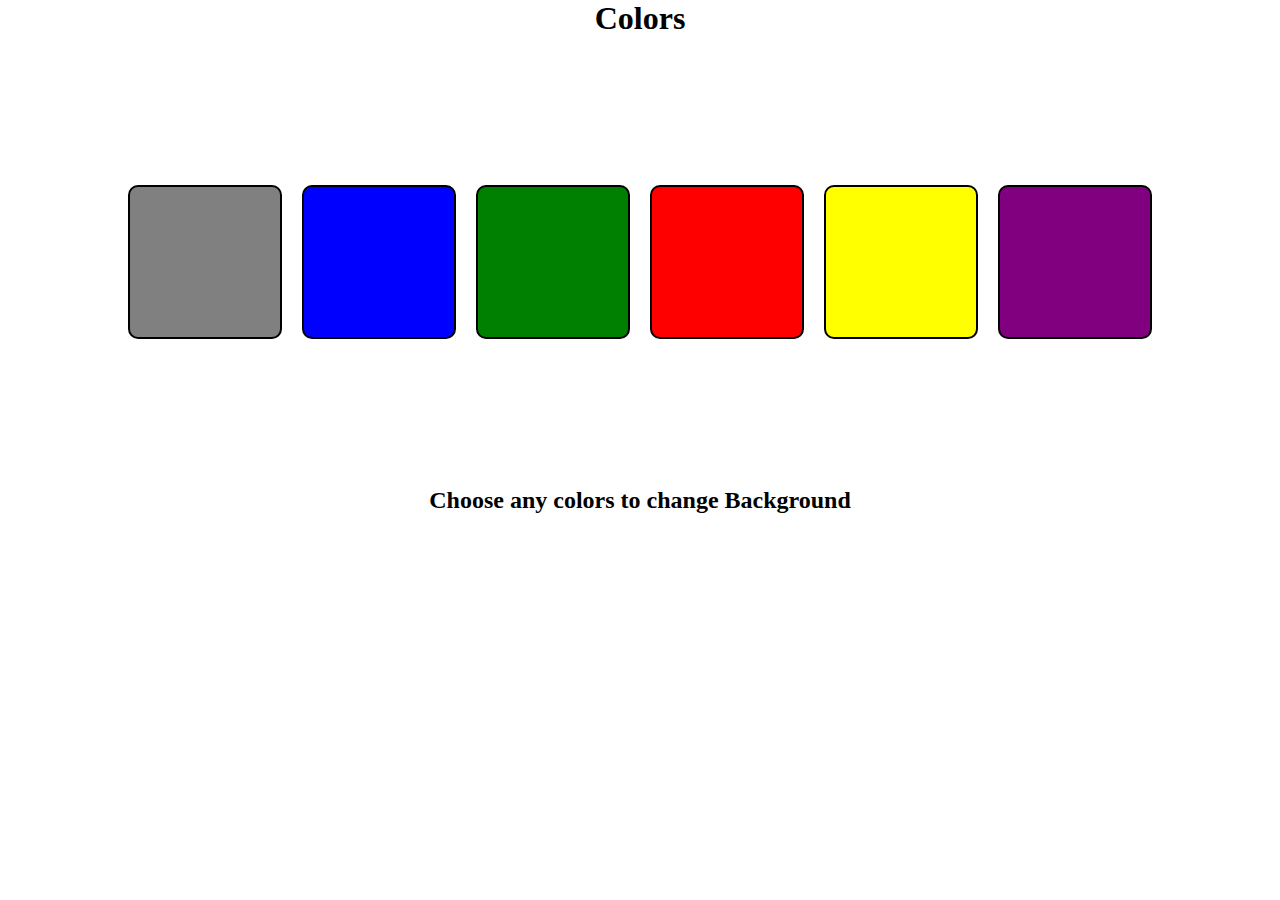
<file: project_01/index.html>
<!DOCTYPE html>
<html lang="en">
<head>
    <meta charset="UTF-8">
    <meta name="viewport" content="width=device-width, initial-scale=1.0">
    <title>Change-Color</title>
    <link rel="stylesheet" href="style.css">
</head>
<body>
    <h1>Colors</h1>
    <div class="canvas">
        <span class="button" id="gray"></span>
        <span class="button" id="blue"></span>
        <span class="button" id="green"></span>
        <span class="button" id="red"></span>
        <span class="button" id="yellow"></span>
        <span class="button" id="purple"></span>
    </div>
    <h2>Choose any colors to change Background</h2>
</body>
<script src="script.js"></script>
</html>
</file>
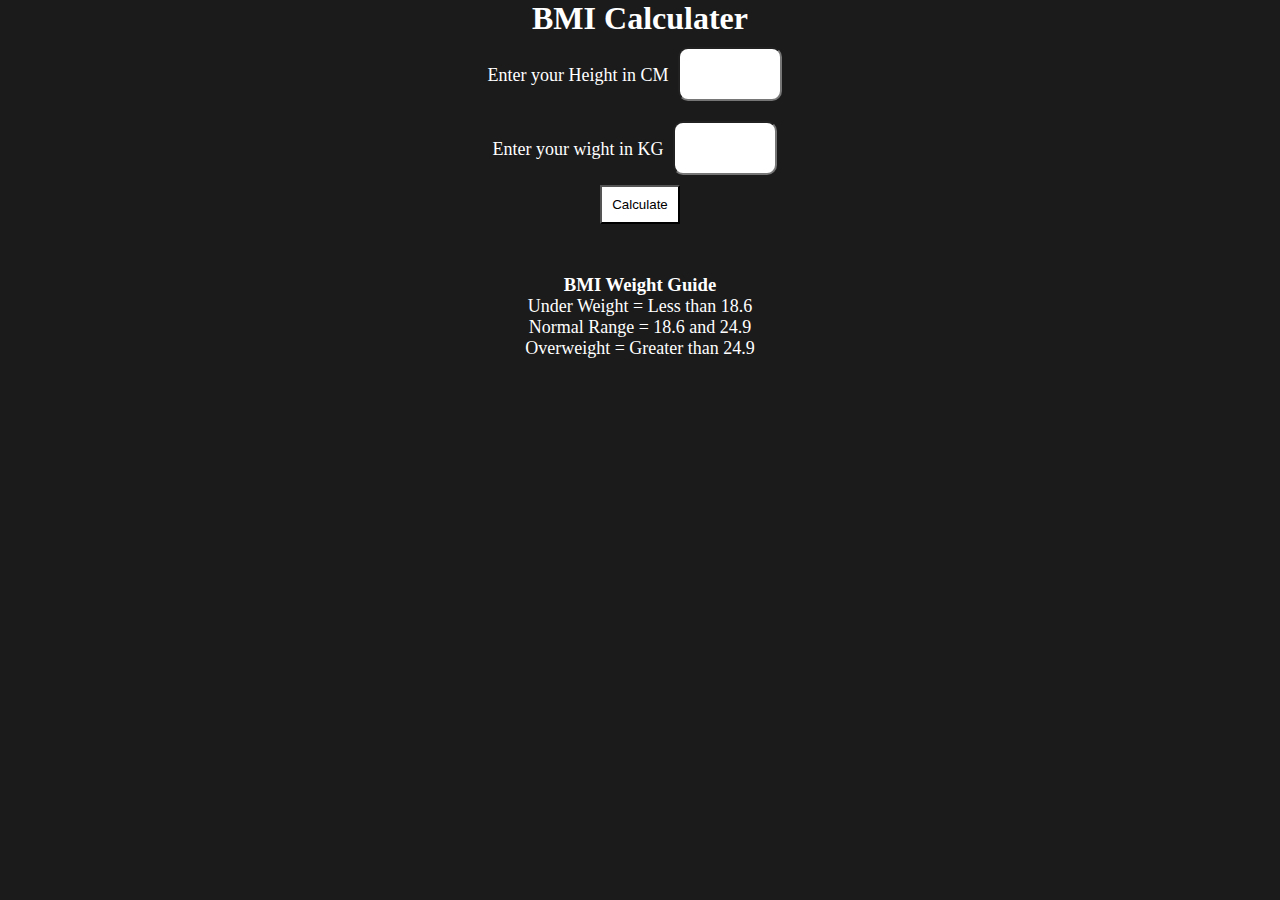
<file: project_02/index.html>
<!DOCTYPE html>
<html lang="en">
<head>
    <meta charset="UTF-8">
    <meta name="viewport" content="width=device-width, initial-scale=1.0">
    <title>BMI-Calculater</title>
    <link rel="stylesheet" href="style.css">
</head>
<body>
    <div class="container">
        <h1>BMI Calculater</h1>
        <form>
            <p><label>Enter your Height in CM</label><input class="box" type="text" id="height"></p>
            <p><label>Enter your wight in KG</label><input class="box" type="text" id="wight"></p>
            <button class="btn">Calculate</button>
            <div id="results"></div>
            <div id="weight-guide">
                <h3>BMI Weight Guide</h3>
                <p>Under Weight = Less than 18.6</p>
                <p>Normal Range = 18.6 and 24.9</p>
                <p>Overweight = Greater than 24.9</p>
              </div>
        </form>
    </div>
</body>
<script src="script.js"></script>
</html>
</file>
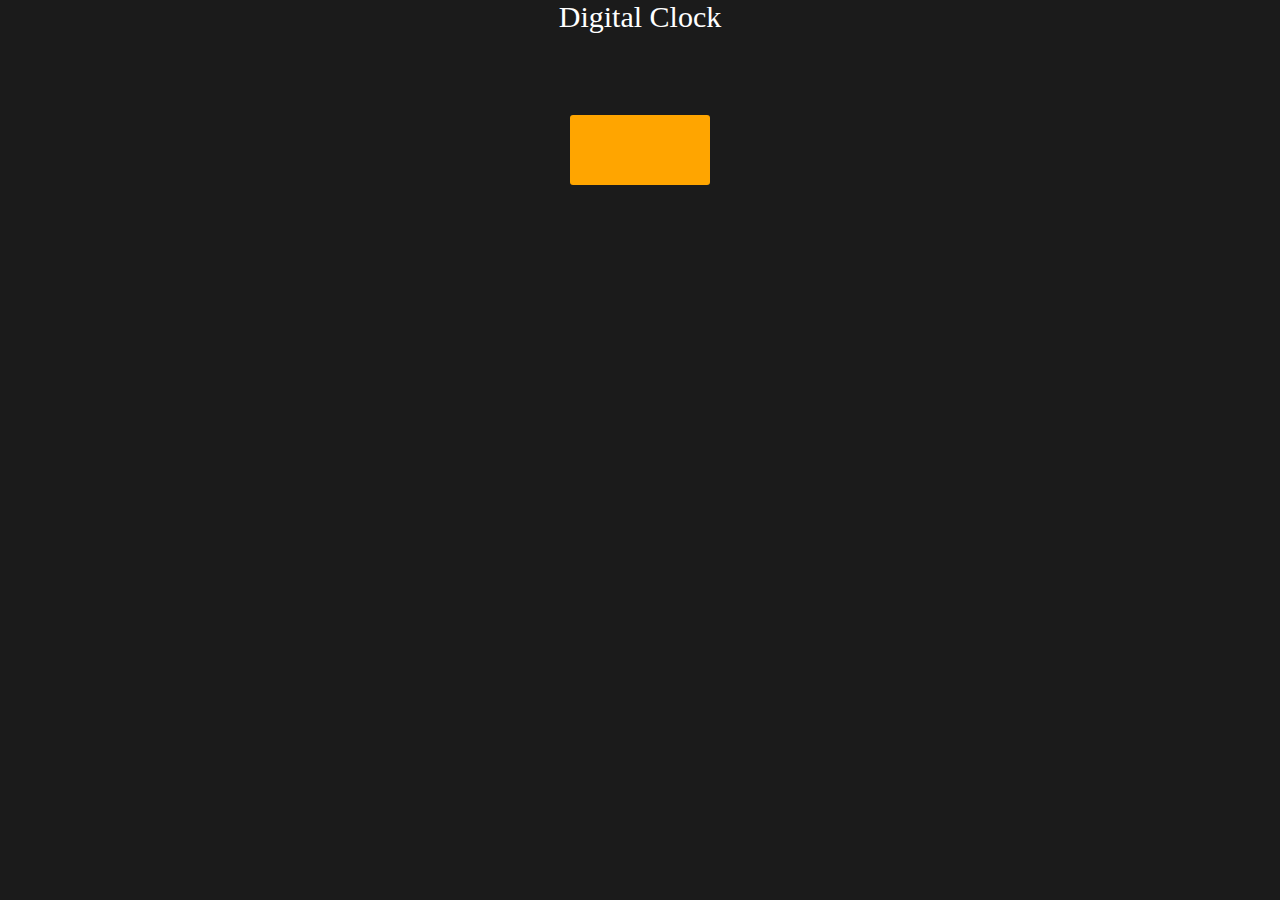
<file: project_03/index.html>
<!DOCTYPE html>
<html lang="en">
<head>
    <meta charset="UTF-8">
    <meta name="viewport" content="width=device-width, initial-scale=1.0">
    <title>Digital Clock</title>
    <style>
        *{
            margin: 0;
            padding: 0;
            background-color: #1b1b1b;
            color: white;
            text-align: center;
            height: 100px;
            font-size: 30px;
        }

        #clock{
            display: flex;
            justify-content: center;
            align-items: center;
            height: 70px;
            width: 140px;
            background-color: orange;
            border-radius: 3px;
        }
        .container{
            display: flex;
            justify-content: center;
            align-items: center;
        }
    </style>
</head>
<body>
        <p>Digital Clock</p>
        <div class="container">
            <div id="clock">

            </div>    
        </div>
</body>
<script src="script.js"></script>
</html>
</file>
<file: project_01/style.css>
*{
    margin: 0;
    padding: 0;
    text-align: center;
}

span{
    display: block;
}

.canvas{
    width: 100%;
    height: 50vh;
    display: flex;
    justify-content: center;
    align-items: center;
}

.button{
    height: 150px;
    width: 150px;
    margin: 10px;
    border: 2px solid black;
    border-radius: 10px;
}

#gray{
    background-color: gray;
}

#blue{
    background-color: blue;
}

#green{
    background-color: green;
}

#red{
    background-color: red;
}

#yellow{
    background-color: yellow;
}

#purple{
    background-color: purple;
}
</file>
<file: project_02/style.css>
*{
    margin: 0;
    padding: 0;
    background-color: #1b1b1b;
    color: white;
    text-align: center;
}

p{
    font-size: 18px;
}

.box{
    margin: 10px;
    background-color: white;
    border-radius: 10px;
    height: 50px;
    width: 100px;
    color: black;
    font-size: 20px;
}

.btn{
    padding: 10px;
    background-color: white;
    color: black;
    cursor: pointer;
}



#results{
    color: white;
    height: 50px;
    font-size: 50px;
}
</file>
